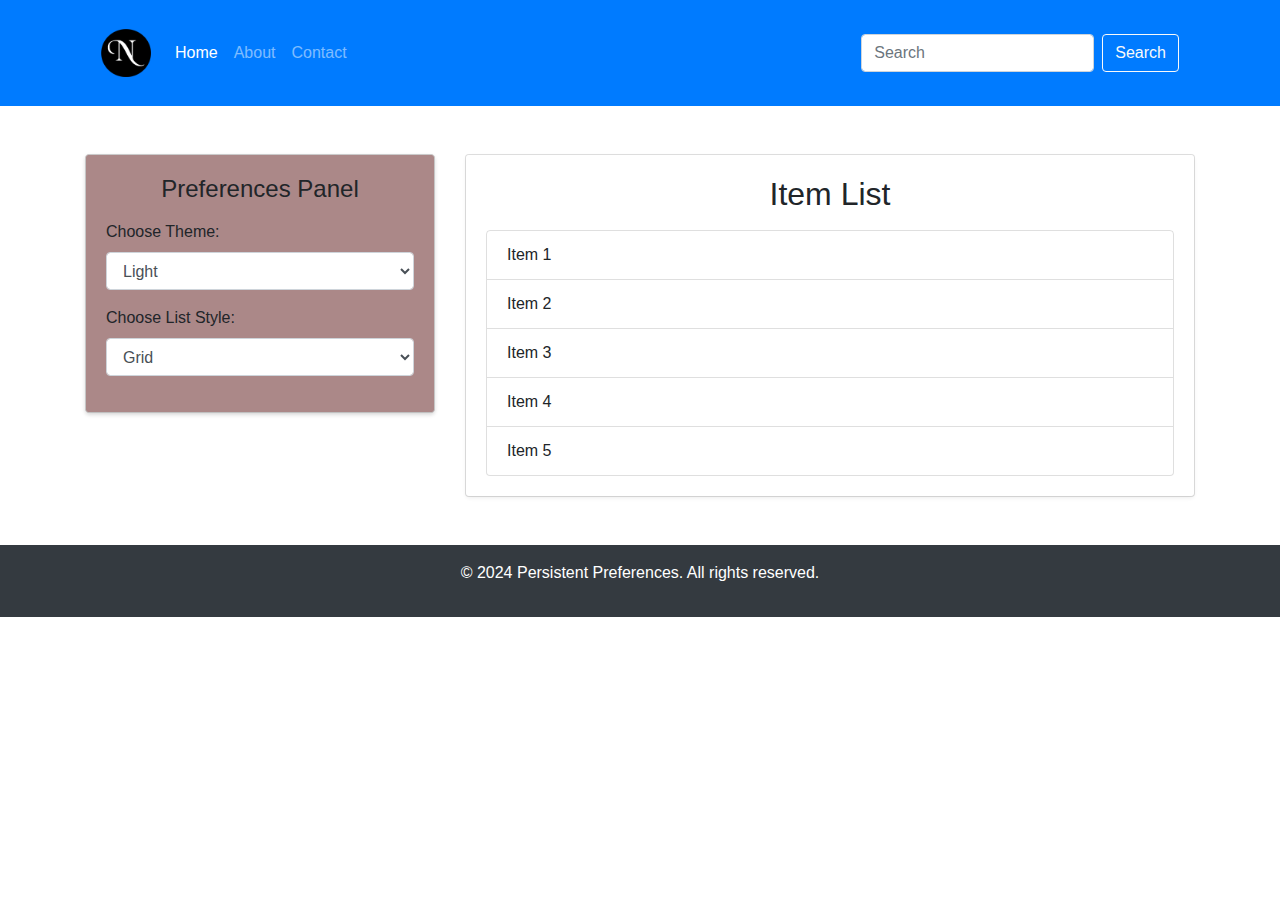
<file: mtm6302-persistent-preferences-your-github-navdeepkaurbhangu/index.html>
<!DOCTYPE html>
<html lang="en">
<head>
    <meta charset="UTF-8">
    <meta name="viewport" content="width=device-width, initial-scale=1.0">
    <title>Persistent Preferences</title>
    <link rel="stylesheet" href="https://maxcdn.bootstrapcdn.com/bootstrap/4.5.2/css/bootstrap.min.css">
    <link rel="stylesheet" href="style.css">
</head>
<body>
    <!-- Header Section -->
    <header class="bg-primary text-white text-center py-3">
        <div class="container">
            <nav class="navbar navbar-expand-lg navbar-dark">
                <a class="navbar-brand" href="index.html">
                    <img src="logo.png" alt="Logo" class="img-fluid" style="width: 50px;">
                </a>
                <button class="navbar-toggler" type="button" data-toggle="collapse" data-target="#navbarNav" aria-controls="navbarNav" aria-expanded="false" aria-label="Toggle navigation">
                    <span class="navbar-toggler-icon"></span>
                </button>
                <div class="collapse navbar-collapse" id="navbarNav">
                    <ul class="navbar-nav mr-auto">
                        <li class="nav-item active">
                            <a class="nav-link" href="index.html">Home</a>
                        </li>
                        <li class="nav-item">
                            <a class="nav-link" href="about.html">About</a>
                        </li>
                        <li class="nav-item">
                            <a class="nav-link" href="contact.html">Contact</a>
                        </li>
                    </ul>
                    <form class="form-inline my-2 my-lg-0">
                        <input class="form-control mr-sm-2" type="search" placeholder="Search" aria-label="Search">
                        <button class="btn btn-outline-light my-2 my-sm-0" type="submit">Search</button>
                    </form>
                </div>
            </nav>
        </div>
    </header>

    <div class="container mt-5">
        <div class="row">
            <div class="col-md-4">
                <div class="card preferences-panel">
                    <div class="card-body">
                        <h2 class="card-title text-center">Preferences Panel</h2>
                        <div class="form-group">
                            <label for="theme-select">Choose Theme:</label>
                            <select id="theme-select" class="form-control">
                                <option value="theme-light">Light</option>
                                <option value="theme-dark">Dark</option>
                                <option value="theme-colorful">Colorful</option>
                            </select>
                        </div>
                        <div class="form-group">
                            <label for="list-style-select">Choose List Style:</label>
                            <select id="list-style-select" class="form-control">
                                <option value="style-grid">Grid</option>
                                <option value="style-expanded">Expanded</option>
                                <option value="style-compact">Compact</option>
                            </select>
                        </div>
                    </div>
                </div>
            </div>
            <div class="col-md-8">
                <div class="card">
                    <div class="card-body">
                        <h2 class="card-title text-center">Item List</h2>
                        <ul id="item-list" class="list-group mt-3"></ul>
                    </div>
                </div>
            </div>
        </div>
    </div>

    <!-- Footer Section -->
    <footer class="bg-dark text-white text-center py-3 mt-5">
        <div class="container">
            <p>&copy; 2024 Persistent Preferences. All rights reserved.</p>
        </div>
    </footer>

    <script src="https://code.jquery.com/jquery-3.5.1.slim.min.js"></script>
    <script src="https://cdn.jsdelivr.net/npm/@popperjs/core@2.9.2/dist/umd/popper.min.js"></script>
    <script src="https://maxcdn.bootstrapcdn.com/bootstrap/4.5.2/js/bootstrap.min.js"></script>
    <script src="script.js"></script>
</body>
</html>
</file>
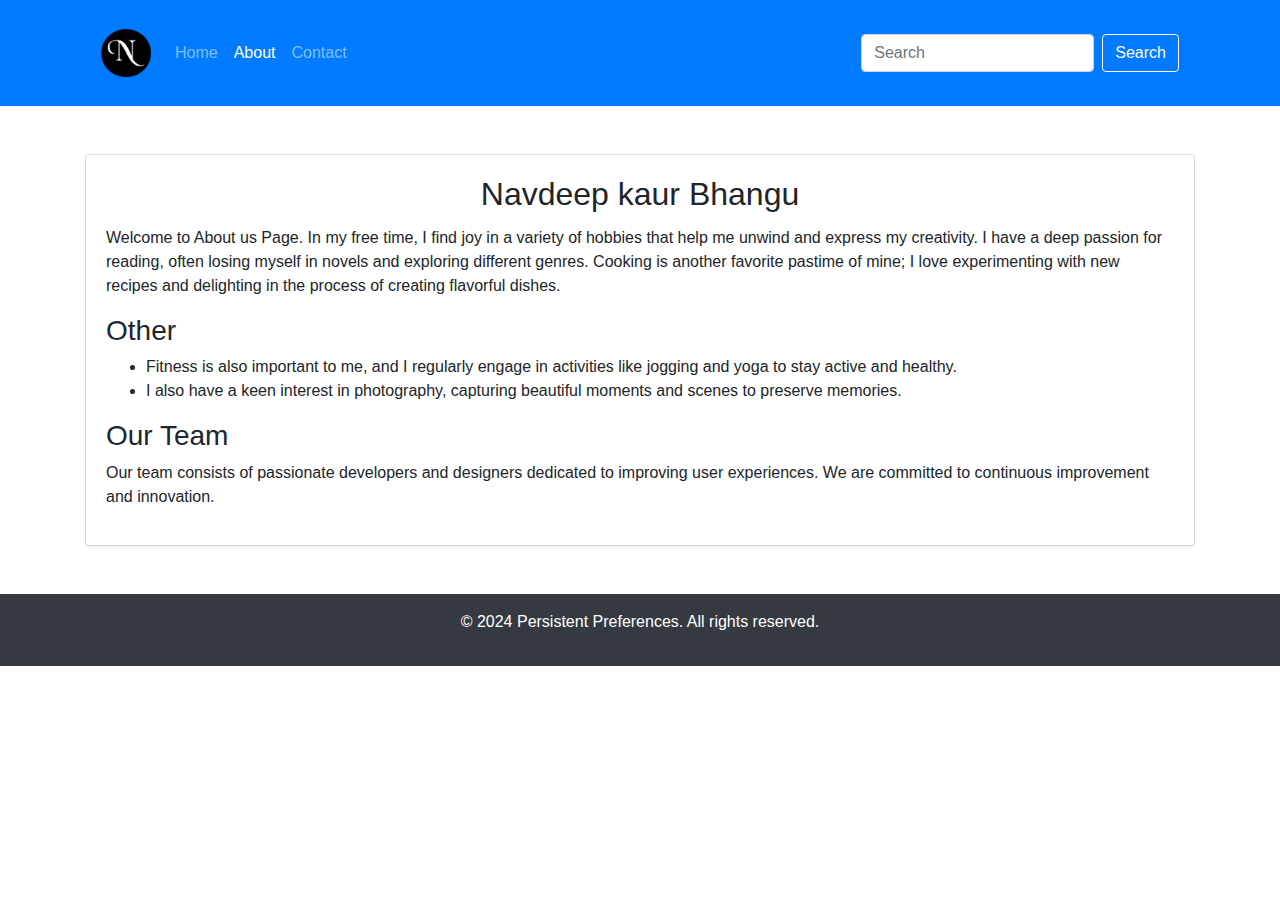
<file: mtm6302-persistent-preferences-your-github-navdeepkaurbhangu/about.html>
<!DOCTYPE html>
<html lang="en">
<head>
    <meta charset="UTF-8">
    <meta name="viewport" content="width=device-width, initial-scale=1.0">
    <title>About Us</title>
    <link rel="stylesheet" href="https://maxcdn.bootstrapcdn.com/bootstrap/4.5.2/css/bootstrap.min.css">
    <link rel="stylesheet" href="style.css">
</head>
<body>
    <!-- Header Section -->
    <header class="bg-primary text-white text-center py-3">
        <div class="container">
            <nav class="navbar navbar-expand-lg navbar-dark">
                <a class="navbar-brand" href="index.html">
                    <img src="logo.png" alt="Logo" class="img-fluid" style="width: 50px;">
                </a>
                <button class="navbar-toggler" type="button" data-toggle="collapse" data-target="#navbarNav" aria-controls="navbarNav" aria-expanded="false" aria-label="Toggle navigation">
                    <span class="navbar-toggler-icon"></span>
                </button>
                <div class="collapse navbar-collapse" id="navbarNav">
                    <ul class="navbar-nav mr-auto">
                        <li class="nav-item">
                            <a class="nav-link" href="index.html">Home</a>
                        </li>
                        <li class="nav-item active">
                            <a class="nav-link" href="about.html">About</a>
                        </li>
                        <li class="nav-item">
                            <a class="nav-link" href="contact.html">Contact</a>
                        </li>
                    </ul>
                    <form class="form-inline my-2 my-lg-0">
                        <input class="form-control mr-sm-2" type="search" placeholder="Search" aria-label="Search">
                        <button class="btn btn-outline-light my-2 my-sm-0" type="submit">Search</button>
                    </form>
                </div>
            </nav>
        </div>
    </header>

    <div class="container mt-5">
        <div class="row">
            <div class="col-md-12">
                <div class="card">
                    <div class="card-body">
                        <h2 class="card-title text-center">Navdeep kaur Bhangu</h2>
                        <p>
                            Welcome to About us Page. In my free time, I find joy in a variety of hobbies that help me unwind and express my creativity. I have a deep passion for reading, often losing myself in novels and exploring different genres. 
                            Cooking is another favorite pastime of mine; I love experimenting with new recipes and delighting in the process of creating flavorful dishes. 
                        </p>
                        <h3>Other</h3>
                        <ul>
                            <li>Fitness is also important to me, and I regularly engage in activities like jogging and yoga to stay active and healthy.</li>
                            <li>I also have a keen interest in photography, capturing beautiful moments and scenes to preserve memories.</li>
                            
                        </ul>
                        <h3>Our Team</h3>
                        <p>
                            Our team consists of passionate developers and designers dedicated to improving user
                            experiences. We are committed to continuous improvement and innovation.
                        </p>
                    </div>
                </div>
            </div>
        </div>
    </div>

    <!-- Footer Section -->
    <footer class="bg-dark text-white text-center py-3 mt-5">
        <div class="container">
            <p>&copy; 2024 Persistent Preferences. All rights reserved.</p>
        </div>
    </footer>

    <script src="https://code.jquery.com/jquery-3.5.1.slim.min.js"></script>
    <script src="https://cdn.jsdelivr.net/npm/@popperjs/core@2.9.2/dist/umd/popper.min.js"></script>
    <script src="https://maxcdn.bootstrapcdn.com/bootstrap/4.5.2/js/bootstrap.min.js"></script>
</body>
</html>
</file>
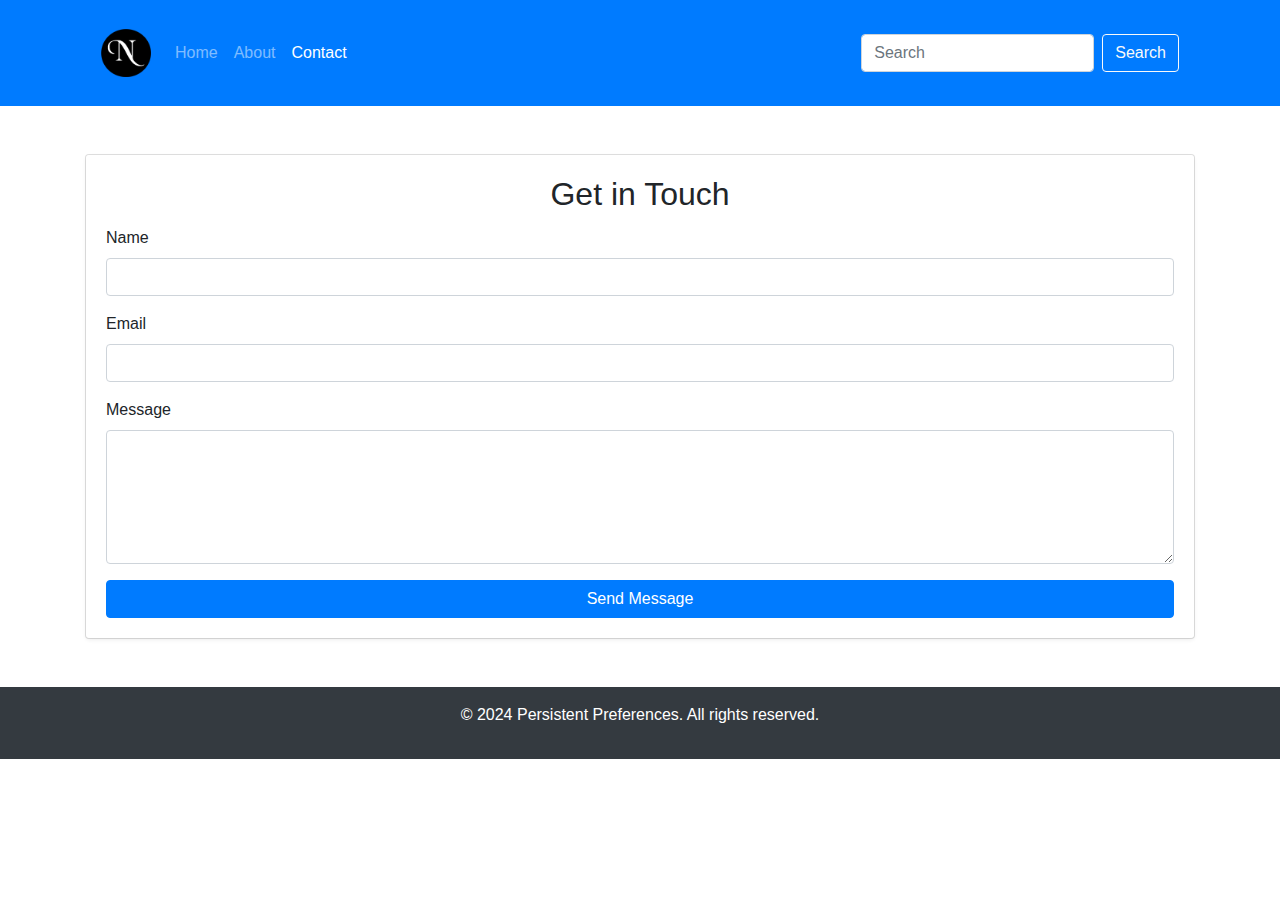
<file: mtm6302-persistent-preferences-your-github-navdeepkaurbhangu/contact.html>
<!DOCTYPE html>
<html lang="en">
<head>
    <meta charset="UTF-8">
    <meta name="viewport" content="width=device-width, initial-scale=1.0">
    <title>Contact Us</title>
    <link rel="stylesheet" href="https://maxcdn.bootstrapcdn.com/bootstrap/4.5.2/css/bootstrap.min.css">
    <link rel="stylesheet" href="style.css">
</head>
<body>
    <!-- Header Section -->
    <header class="bg-primary text-white text-center py-3">
        <div class="container">
            <nav class="navbar navbar-expand-lg navbar-dark">
                <a class="navbar-brand" href="index.html">
                    <img src="logo.png" alt="Logo" class="img-fluid" style="width: 50px;">
                </a>
                <button class="navbar-toggler" type="button" data-toggle="collapse" data-target="#navbarNav" aria-controls="navbarNav" aria-expanded="false" aria-label="Toggle navigation">
                    <span class="navbar-toggler-icon"></span>
                </button>
                <div class="collapse navbar-collapse" id="navbarNav">
                    <ul class="navbar-nav mr-auto">
                        <li class="nav-item">
                            <a class="nav-link" href="index.html">Home</a>
                        </li>
                        <li class="nav-item">
                            <a class="nav-link" href="about.html">About</a>
                        </li>
                        <li class="nav-item active">
                            <a class="nav-link" href="contact.html">Contact</a>
                        </li>
                    </ul>
                    <form class="form-inline my-2 my-lg-0">
                        <input class="form-control mr-sm-2" type="search" placeholder="Search" aria-label="Search">
                        <button class="btn btn-outline-light my-2 my-sm-0" type="submit">Search</button>
                    </form>
                </div>
            </nav>
        </div>
    </header>

    <div class="container mt-5">
        <div class="row">
            <div class="col-md-12">
                <div class="card">
                    <div class="card-body">
                        <h2 class="card-title text-center">Get in Touch</h2>
                        <form id="contact-form">
                            <div class="form-group">
                                <label for="name">Name</label>
                                <input type="text" id="name" class="form-control" required>
                            </div>
                            <div class="form-group">
                                <label for="email">Email</label>
                                <input type="email" id="email" class="form-control" required>
                            </div>
                            <div class="form-group">
                                <label for="message">Message</label>
                                <textarea id="message" class="form-control" rows="5" required></textarea>
                            </div>
                            <button type="submit" class="btn btn-primary btn-block">Send Message</button>
                        </form>
                    </div>
                </div>
            </div>
        </div>
    </div>

    <!-- Footer Section -->
    <footer class="bg-dark text-white text-center py-3 mt-5">
        <div class="container">
            <p>&copy; 2024 Persistent Preferences. All rights reserved.</p>
        </div>
    </footer>

    <script src="https://code.jquery.com/jquery-3.5.1.slim.min.js"></script>
    <script src="https://cdn.jsdelivr.net/npm/@popperjs/core@2.9.2/dist/umd/popper.min.js"></script>
    <script src="https://maxcdn.bootstrapcdn.com/bootstrap/4.5.2/js/bootstrap.min.js"></script>
    <script>
        document.getElementById('contact-form').addEventListener('submit', (event) => {
            event.preventDefault();
            alert('Message sent! Thank you for contacting us.');
            document.getElementById('contact-form').reset();
        });
    </script>
</body>
</html>
</file>
<file: mtm6302-persistent-preferences-your-github-navdeepkaurbhangu/style.css>
body.theme-light {
    background-color: #abc4de;
    color: #0e0f0f;
}

body.theme-dark {
    background-color: #1d2124;
    color: #241515;
}

body.theme-colorful {
    background-color: #ffbbed;
    color: #000000;
}


#item-list.style-grid li {
    display: inline-block;
    width: 45%;
    margin: 5px;
    padding: 10px;
    border: 1px solid #ccc;
    border-radius: 5px;
    background-color: #eba6a6;
    color: inherit;
}

#item-list.style-expanded li {
    display: block;
    width: 100%;
    padding: 15px;
    border-bottom: 1px solid #ccc;
    background-color: #a99fd2;
    color: inherit;
}

#item-list.style-compact li {
    display: block;
    width: 100%;
    padding: 5px;
    border-bottom: 1px solid #ccc;
    background-color: #c1e2df;
    color: inherit;
}

.list-group-item {
    background-color: inherit;
    color: inherit;
}


.preferences-panel {
    background-color: #ab8888;
    border: 1px solid #cccccc;
    box-shadow: 0 2px 4px rgba(0, 0, 0, 0.1);
}

.preferences-panel .card-title {
    font-size: 1.5rem;
    margin-bottom: 1rem;
}

.card-body {
    background-color: inherit;
    border-radius: 0.25rem;
    box-shadow: 0 0.125rem 0.25rem rgba(0, 0, 0, 0.075);
}

.item-list-title {
    font-size: 1.5rem;
    text-align: center;
    margin-bottom: 1rem;
}


header {
    background-color: #443644;
    color: #a28282;
}

header h1 {
    margin: 0;
}


footer {
    background-color: #343a40;
    color: #ffffff;
}


@media (max-width: 767.98px) {
    .preferences-panel {
        margin-bottom: 20px;
    }
}
</file>
